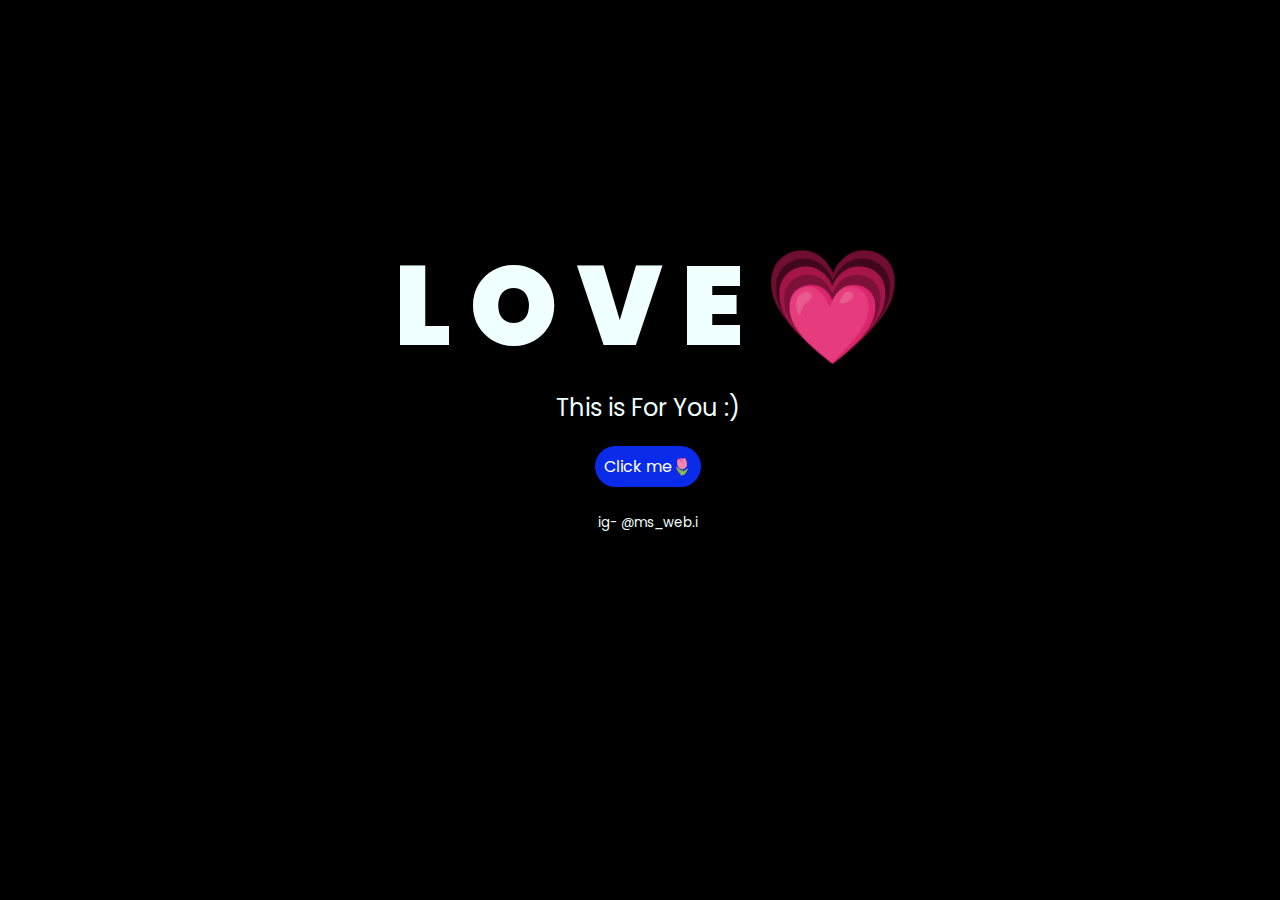
<file: index.html>
<!DOCTYPE html>
<html lang="es">

<head>
    <meta charset="UTF-8">
    <meta http-equiv="X-UA-Compatible" content="IE=edge">
    <meta name="viewport" content="width=device-width, initial-scale=1.0">
    <link rel="stylesheet" href="css/style.css">
    <link rel="icon" href="img/flowers.png" type="image/x-icon">
    <title>Flowers</title>
</head>

<body>
    <div class="greetings">
        <span>L</span>
        <span>O</span>
        <span>V</span>
        <span>E</span>
        <span>💗</span>
    </div>
    <div class="description">
        <span>This is For You :)</span>
        
    </div>
    <div class="button">
        <button class="botones">
            <a href="flower.html" style="color: #fff;">Click me🌷</a>
        </button>
       
    </div>
    <br><small>ig- @ms_web.i</small>
</body>

</html>
</file>
<file: css/style.css>
@import url('https://fonts.googleapis.com/css2?family=Poppins:ital,wght@0,500;1,900&display=swap');
*{
    font-family: 'Poppins',cursive;
}
body{
    color: azure;
    width: 100%;
    height: 82vh;
    display: flex;
    flex-direction: column;
    align-items: center;
    justify-content: center;
    background-color: black;
    /* padding-top: -30; */
}

.botones{
    padding: 9px;
    border-radius: 80px;
    background-color: transparent;
    border: none;
}

.botones a{
    background-color: #0a2be9;
    padding: 9px;
    border-radius: 80px;
    -webkit-border-radius: 80px;
    -moz-border-radius: 80px;
    -ms-border-radius: 80px;
    -o-border-radius: 80px;

}

.botones a:focus{
    background-color: rgb(50, 194, 194);
}

.greetings{
    font-size: 7rem;
    font-weight: 900;
}
.greetings > span{
    animation: glow 2.5s ease-in-out infinite;
}
@keyframes glow{
    0%, 100%{
        color: #fff;
        text-shadow: 0 0 12px #39c6d6, 0 0 50px #39c6d6, 0 0 100px #39c6d6;
    }
    10%, 90%{
        color: #111;
        text-shadow: none;
    }
}
.greetings > span:nth-child(2){
    animation-delay: .2s ;
}
.greetings > span:nth-child(3){
    animation-delay: .4s ;
}
.greetings > span:nth-child(4){
    animation-delay: .6s;
}
.greetings > span:nth-child(5){
    animation-delay: .8s;
}
.greetings > span:nth-child(6){
    animation-delay: 1s;
}

.description{
    font-size: 1.5rem;
    margin-bottom: 20px;
}

.button a{
    text-decoration: none;
    font-size: 1rem;
    color: #111;
}

@media screen and (max-width:574px){
    .greetings{
        display: block;
        font-size: 4rem;
        font-weight: 800;
        text-align: center;
    }
    .description{
        font-size: 2rem;
    }
    
    .button a{
        font-size: 1rem;
    }
}
</file>
